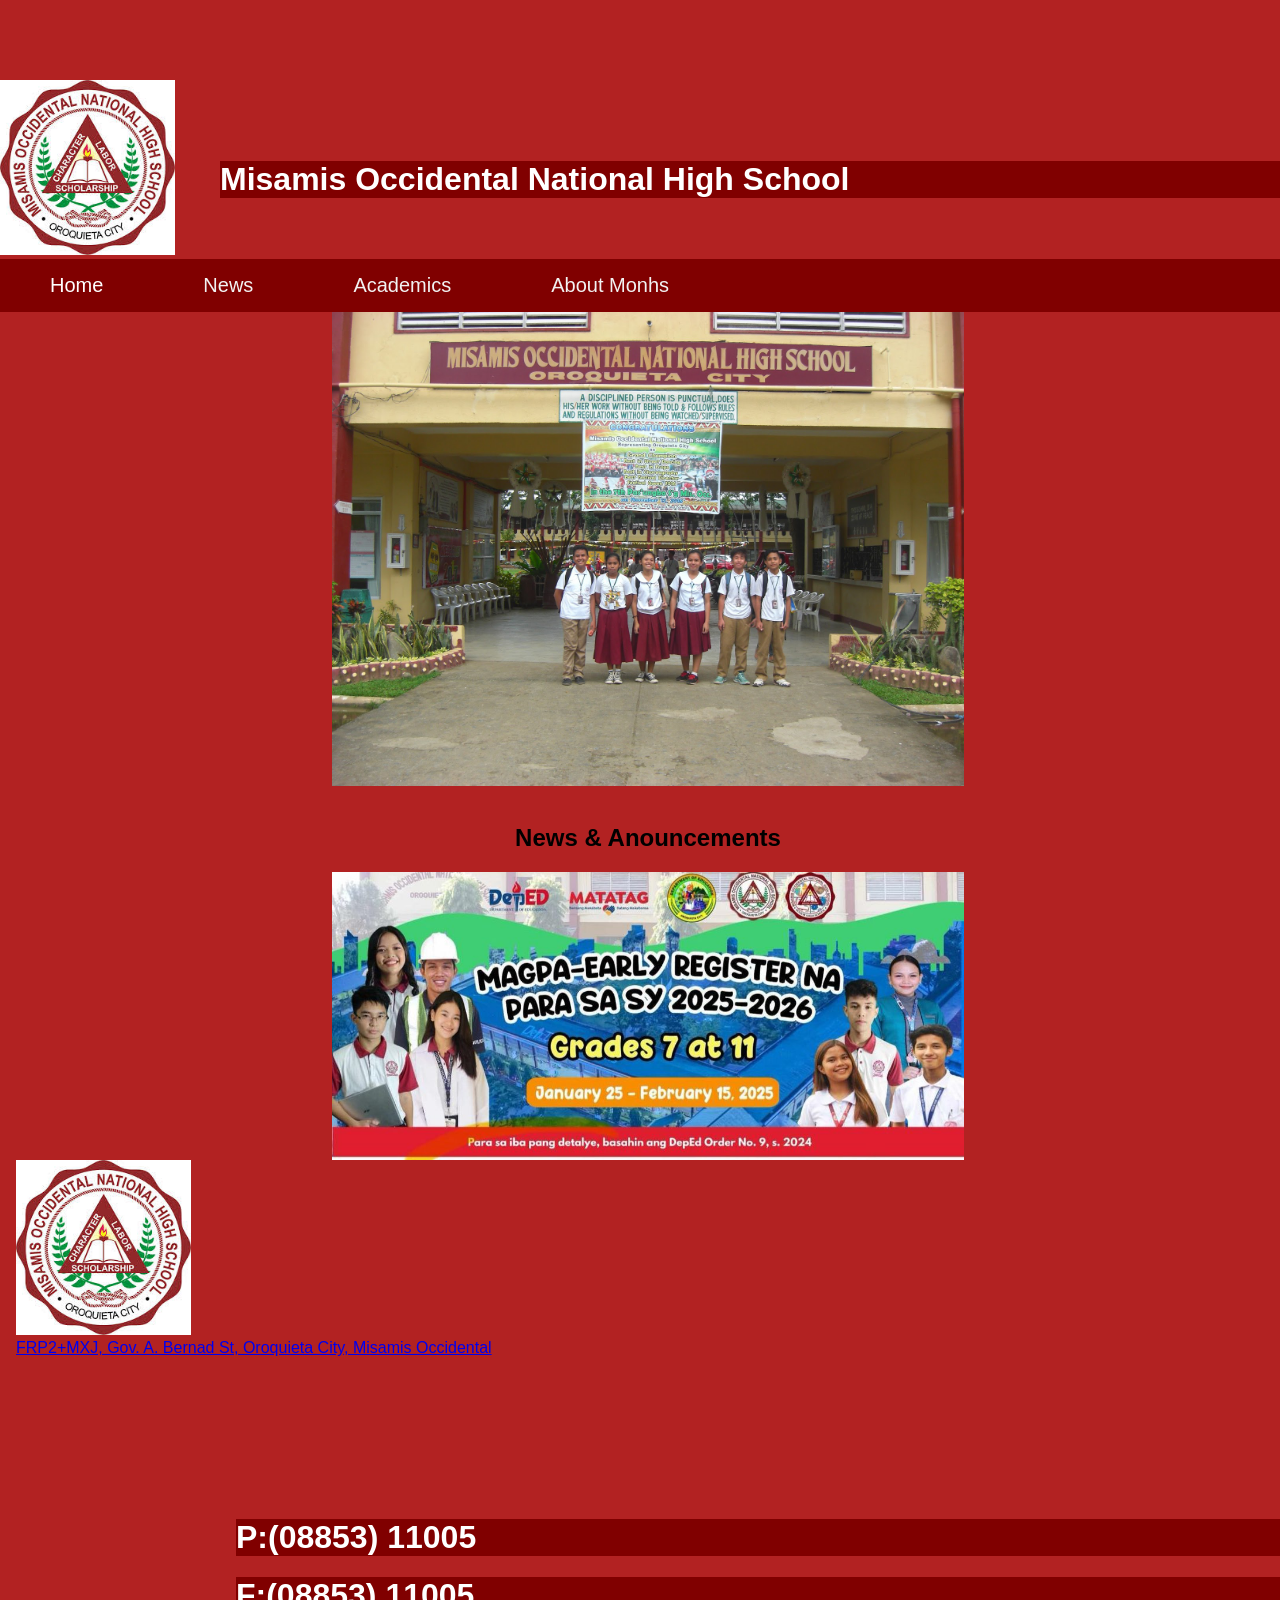
<file: index.html>
<!DOCTYPE html>
<html>
    <html lang= "en" >
        <head>
            <body>
                <h1>Misamis Occidental National High School</h1>
                <title>Misamis Occidental National High School </title>
                <link rel="stylesheet" href="style_for_monhs.css">
                <img class="logo" src="./images/monhs.jpg"
         name="viewport" content="width=device-width, initial-scale=1">
        <div class="topnav">
          <a class="active" href="./index.html">Home</a>
          <a href="./news_monhs.html">News</a>
          <a href="./academics_monhs.html">Academics</a>
          <a href="./about_monhs.html">About Monhs</a>
        </div>
        <div style="padding-left:16px">
          <img src="./images/student.JPG" alt="students" class="center"/>
         <br>
          <h2>News & Anouncements</h2>
          <img src="./images/enrollment.jpg" alt="enrollment" class="center"/>
          <a class="footer-logos" href="/">
            <img src="./images/monhs.jpg" alt="Misamis Occidental National High School">
        </a>
        <div class="address-footer">
            <a id="address-left" href='/apps/maps/' target="_blank" class="address">
              FRP2+MXJ, Gov. A. Bernad St, Oroquieta City, Misamis Occidental<br/>
              </a>
            <h1>P:(08853) 11005</h1>
              <h1>F:(08853) 11005</h1>
              </a>
</file>
<file: style_for_monhs.css>
img{
    height: 175px;
    width: 175px;
}

  h1{
    position:relative;
    left: 220px;
    bottom: -140px;
  }
  body {
    margin: 0;
    font-family: Arial, Helvetica, sans-serif;
  }
  
  .topnav {
    overflow: hidden;
    background-color: maroon;
  }
  
  .topnav a {
    float: left;
    color: #f2f2f2;
    text-align: center;
    padding: 15px 50px;
    text-decoration: none;
    font-size: 20px;
  }
  
  .topnav a:hover {
    background-color: #ddd;
    color: black;
  }
  
  .topnav a.active{
    color: white;
  }
  h2{
    text-align: center;
  }
  .center {
    display: block;
    margin-left: auto;
    margin-right: auto;
    width: 50%;
    height: 50%;
  }
h1{
  background-color: maroon;
  color: white;
}
body{
  background-color: firebrick;
}
span{
  color: white;
}
</file>
